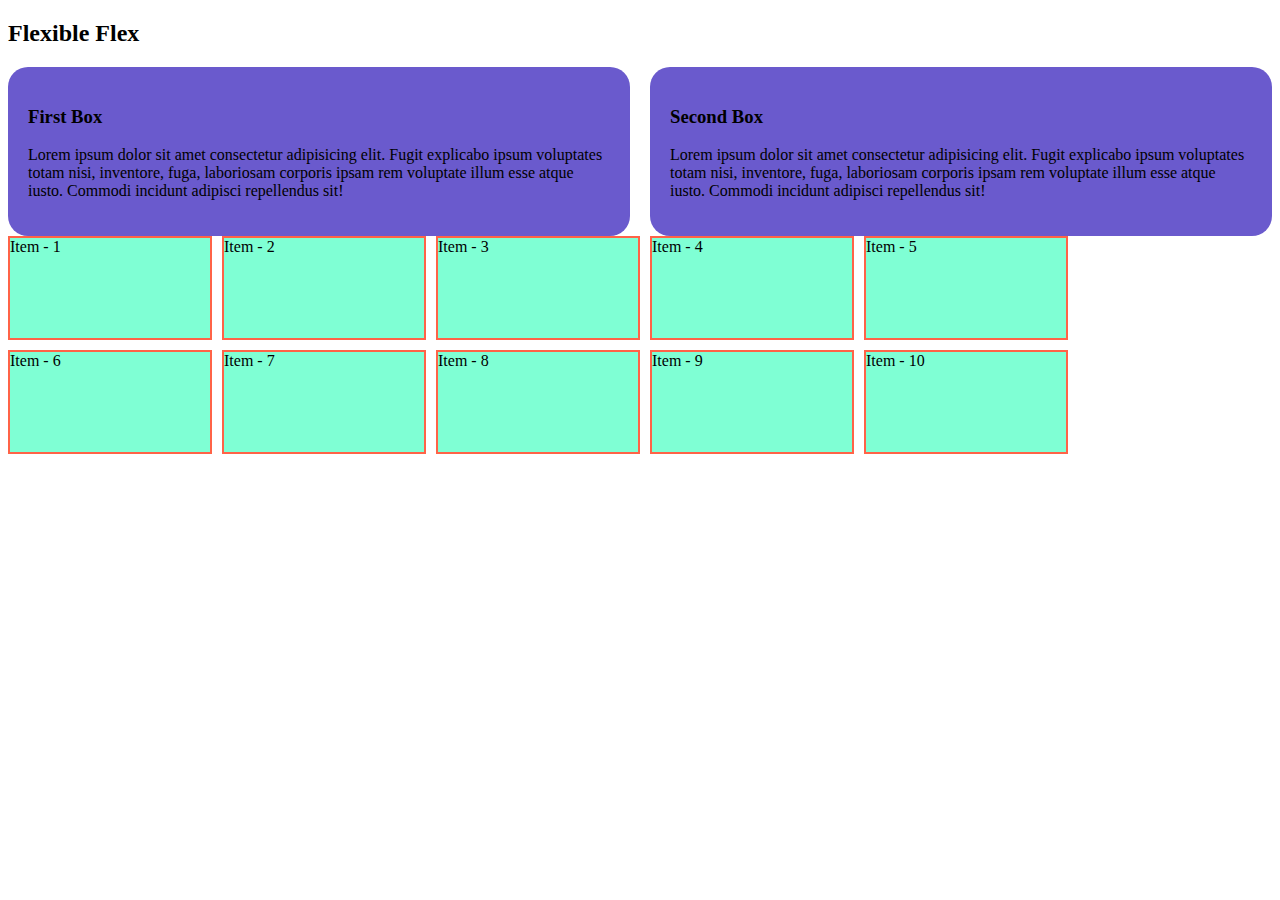
<file: flex.html>
<!DOCTYPE html>
<html lang="en">
<head>
    <meta charset="UTF-8">
    <meta name="viewport" content="width=device-width, initial-scale=1.0">
    <title>Responsive Flex</title>
    <style>
        .container{
            display: flex;
            gap: 20px;
        }
        .box{
            background-color: slateblue;
            padding: 20px;
            border-radius: 20px;
        }
        .container2{
            display: flex;
            flex-wrap: wrap;
            gap: 10px;
        }
        .item{
            width: 200px;
            height: 100px;
            background-color: aquamarine;
            border: 2px solid tomato;
        }
        @media screen and (max-width: 576px) {
            .container{
                flex-direction: column;
            }
        }
    </style>
</head>
<body>
    <h2>Flexible Flex</h2>
    <div class="container">
        <div class="box">
            <h3>First Box</h3>
            <p>Lorem ipsum dolor sit amet consectetur adipisicing elit. Fugit explicabo ipsum voluptates totam nisi, inventore, fuga, laboriosam corporis ipsam rem voluptate illum esse atque iusto. Commodi incidunt adipisci repellendus sit!</p>
        </div>
        <div class="box">
            <h3>Second Box</h3>
            <p>Lorem ipsum dolor sit amet consectetur adipisicing elit. Fugit explicabo ipsum voluptates totam nisi, inventore, fuga, laboriosam corporis ipsam rem voluptate illum esse atque iusto. Commodi incidunt adipisci repellendus sit!</p>
        </div>
    </div>
    <div class="container2">
        <div class="item">Item - 1</div>
        <div class="item">Item - 2</div>
        <div class="item">Item - 3</div>
        <div class="item">Item - 4</div>
        <div class="item">Item - 5</div>
        <div class="item">Item - 6</div>
        <div class="item">Item - 7</div>
        <div class="item">Item - 8</div>
        <div class="item">Item - 9</div>
        <div class="item">Item - 10</div>
    </div>
</body>
</html>
</file>
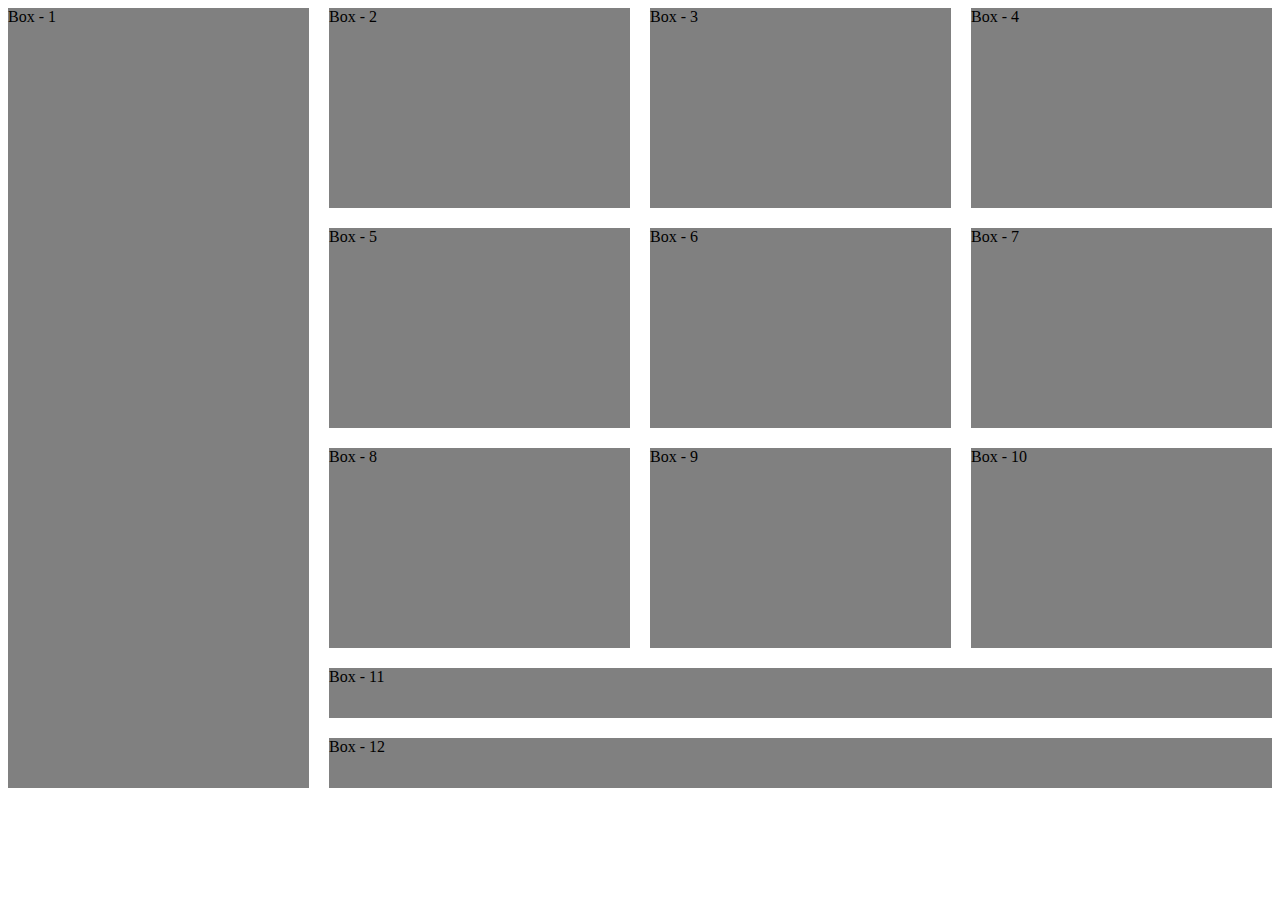
<file: grid.html>
<!DOCTYPE html>
<html lang="en">
<head>
    <meta charset="UTF-8">
    <meta name="viewport" content="width=device-width, initial-scale=1.0">
    <title>Document</title>
    <style>
        .container{
            display: grid;
            grid-template-columns: repeat(4, 1fr);
            grid-template-rows: repeat(3, 200px) 50px 50px;
            gap: 20px;
        }
        .box{
            background-color: gray;
        }
        #box-1{
            grid-row: span 5;
        }
        #box-11, #box-12{
            grid-column: span 3;
        }
    </style>
</head>
<body>
    <!-- .container>.box#box-$*12{Box - $} -->
    <div class="container">
        <div class="box" id="box-1">Box - 1</div>
        <div class="box" id="box-2">Box - 2</div>
        <div class="box" id="box-3">Box - 3</div>
        <div class="box" id="box-4">Box - 4</div>
        <div class="box" id="box-5">Box - 5</div>
        <div class="box" id="box-6">Box - 6</div>
        <div class="box" id="box-7">Box - 7</div>
        <div class="box" id="box-8">Box - 8</div>
        <div class="box" id="box-9">Box - 9</div>
        <div class="box" id="box-10">Box - 10</div>
        <div class="box" id="box-11">Box - 11</div>
        <div class="box" id="box-12">Box - 12</div>
    </div>
</body>
</html>
</file>
